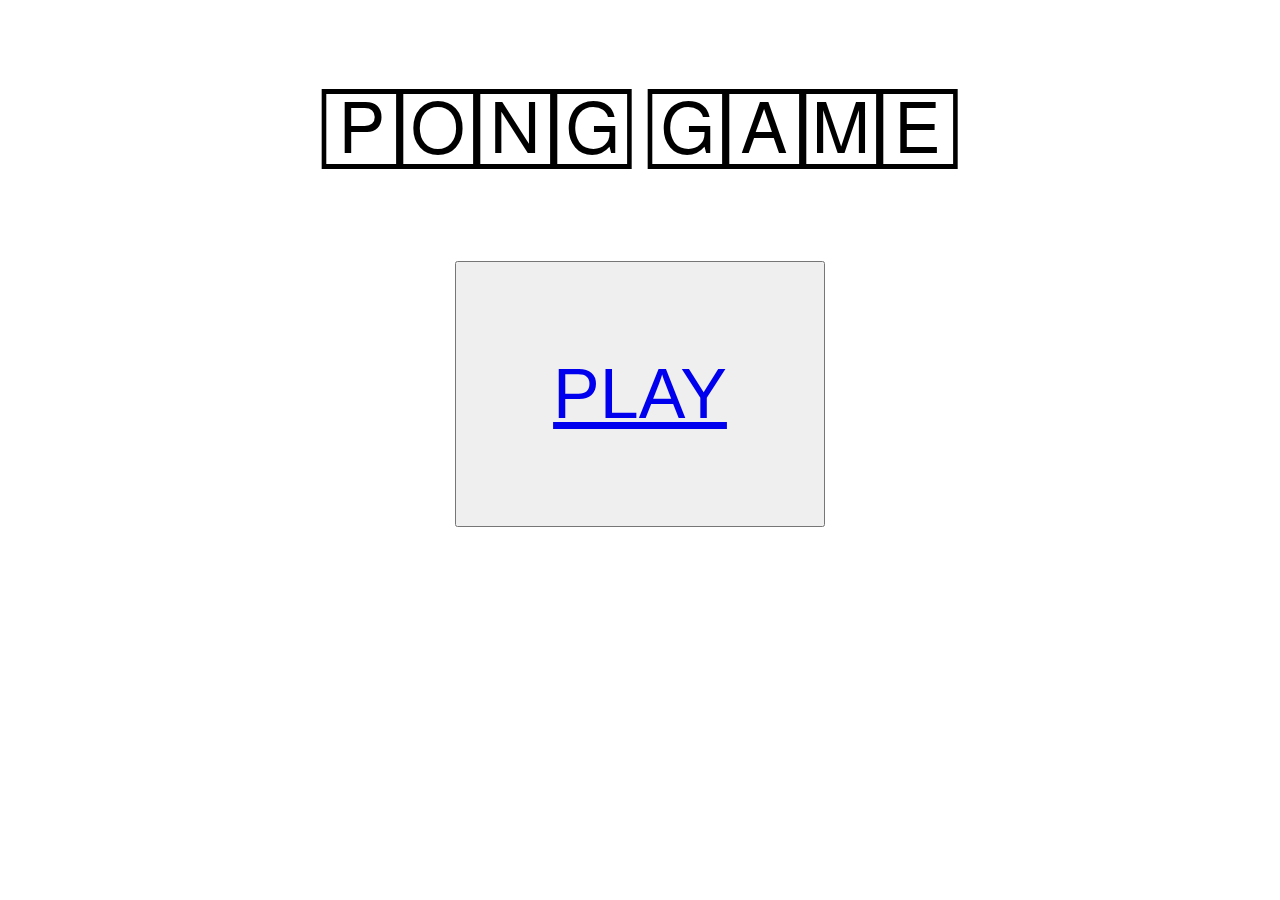
<file: public/index.html>
<!DOCTYPE html>
<html lang="fr">
<head>
    <meta charset="UTF-8">
    <meta http-equiv="X-UA-Compatible" content="IE=edge">
    <meta name="viewport" content="width=device-width, initial-scale=1.0">
    <link href="https://cdn.jsdelivr.net/npm/bootstrap@5.1.3/dist/css/bootstrap.min.css" rel="stylesheet" integrity="sha384-1BmE4kWBq78iYhFldvKuhfTAU6auU8tT94WrHftjDbrCEXSU1oBoqyl2QvZ6jIW3" crossorigin="anonymous">
    <link rel="stylesheet" href="style.css">
    <title>Acceuil</title>
</head>
<body>
    <p id="name">🄿🄾🄽🄶 🄶🄰🄼🄴</p>
    <div class="b">
        <button type="button" class="btn btn-outline-dark btn-lg"><a id="ref" href="play.html">PLAY</a></button>
    </div>
</body>
</html>
</file>
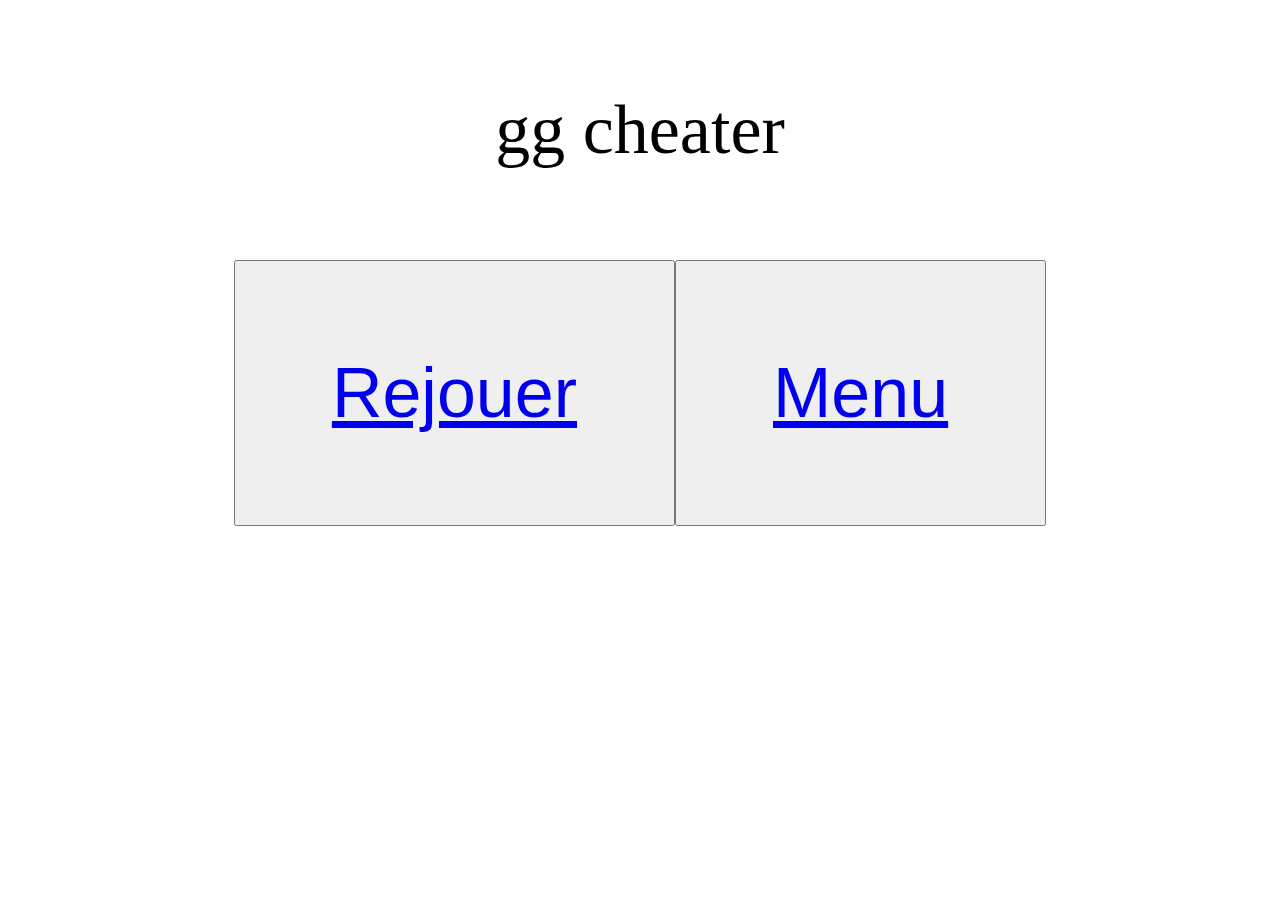
<file: public/gagner.html>
<!DOCTYPE html>
<html lang="fr">
<head>
    <meta charset="UTF-8">
    <meta http-equiv="X-UA-Compatible" content="IE=edge">
    <meta name="viewport" content="width=device-width, initial-scale=1.0">
    <link href="https://cdn.jsdelivr.net/npm/bootstrap@5.1.3/dist/css/bootstrap.min.css" rel="stylesheet" integrity="sha384-1BmE4kWBq78iYhFldvKuhfTAU6auU8tT94WrHftjDbrCEXSU1oBoqyl2QvZ6jIW3" crossorigin="anonymous">
    <link rel="stylesheet" href="style.css">
    <title>Acceuil</title>
</head>
<body>
    <p id="name">gg cheater</p>
    <div class="b">
        <button type="button" class="btn btn-outline-dark btn-lg"><a id="ref" href="play.html">Rejouer</a></button>
        <button type="button" class="btn btn-outline-dark btn-lg"><a id="ref" href="index.html">Menu</a></button>
    </div>
</body>
</html>
</file>
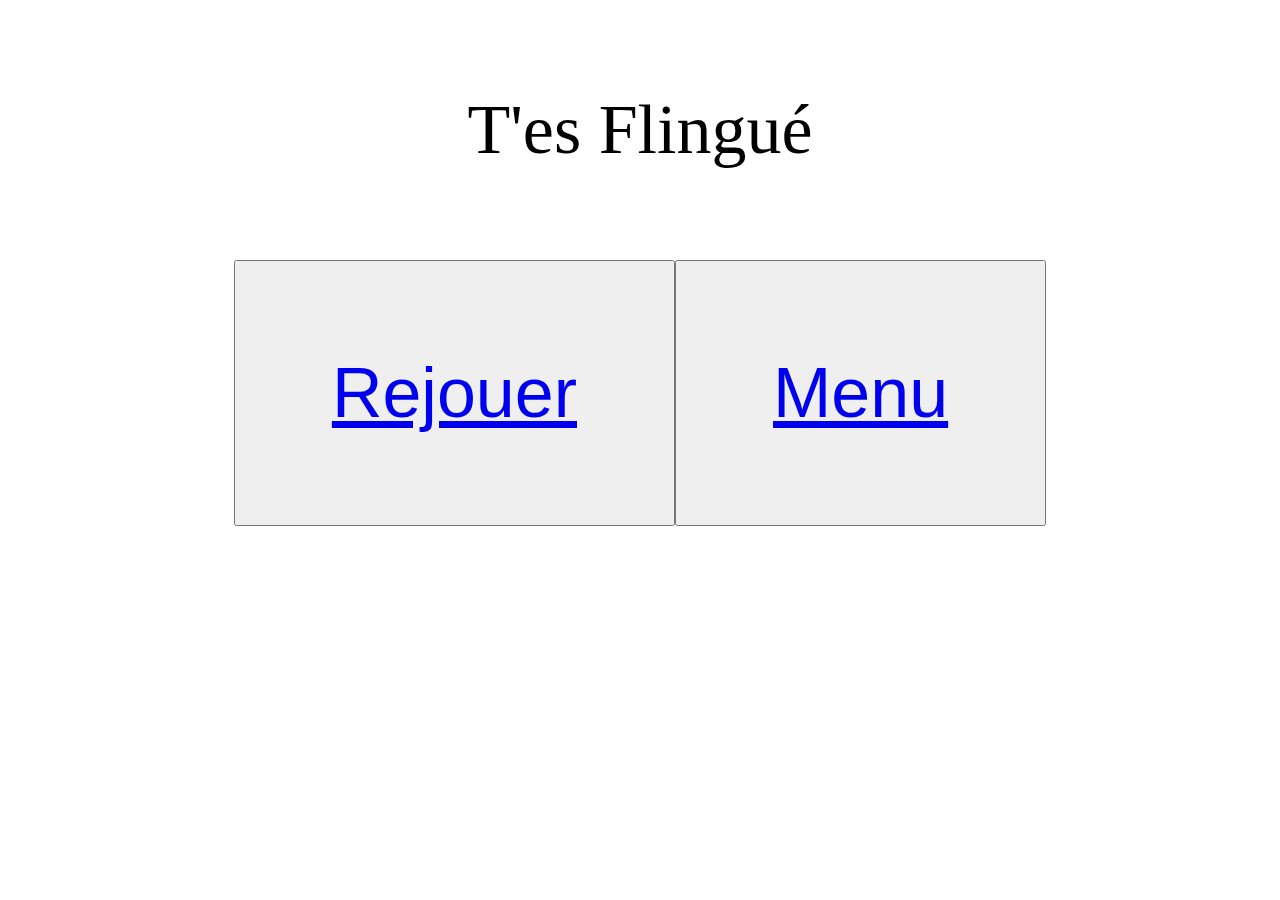
<file: public/perdu.html>
<!DOCTYPE html>
<html lang="fr">
<head>
    <meta charset="UTF-8">
    <meta http-equiv="X-UA-Compatible" content="IE=edge">
    <meta name="viewport" content="width=device-width, initial-scale=1.0">
    <link href="https://cdn.jsdelivr.net/npm/bootstrap@5.1.3/dist/css/bootstrap.min.css" rel="stylesheet" integrity="sha384-1BmE4kWBq78iYhFldvKuhfTAU6auU8tT94WrHftjDbrCEXSU1oBoqyl2QvZ6jIW3" crossorigin="anonymous">
    <link rel="stylesheet" href="style.css">
    <title>Acceuil</title>
</head>
<body>
    <p id="name">T'es Flingué</p>
    <div class="b">
        <button type="button" class="btn btn-outline-dark btn-lg"><a id="ref" href="play.html">Rejouer</a></button>
        <button type="button" class="btn btn-outline-dark btn-lg"><a id="ref" href="index.html">Menu</a></button>
    </div>
</body>
</html>
</file>
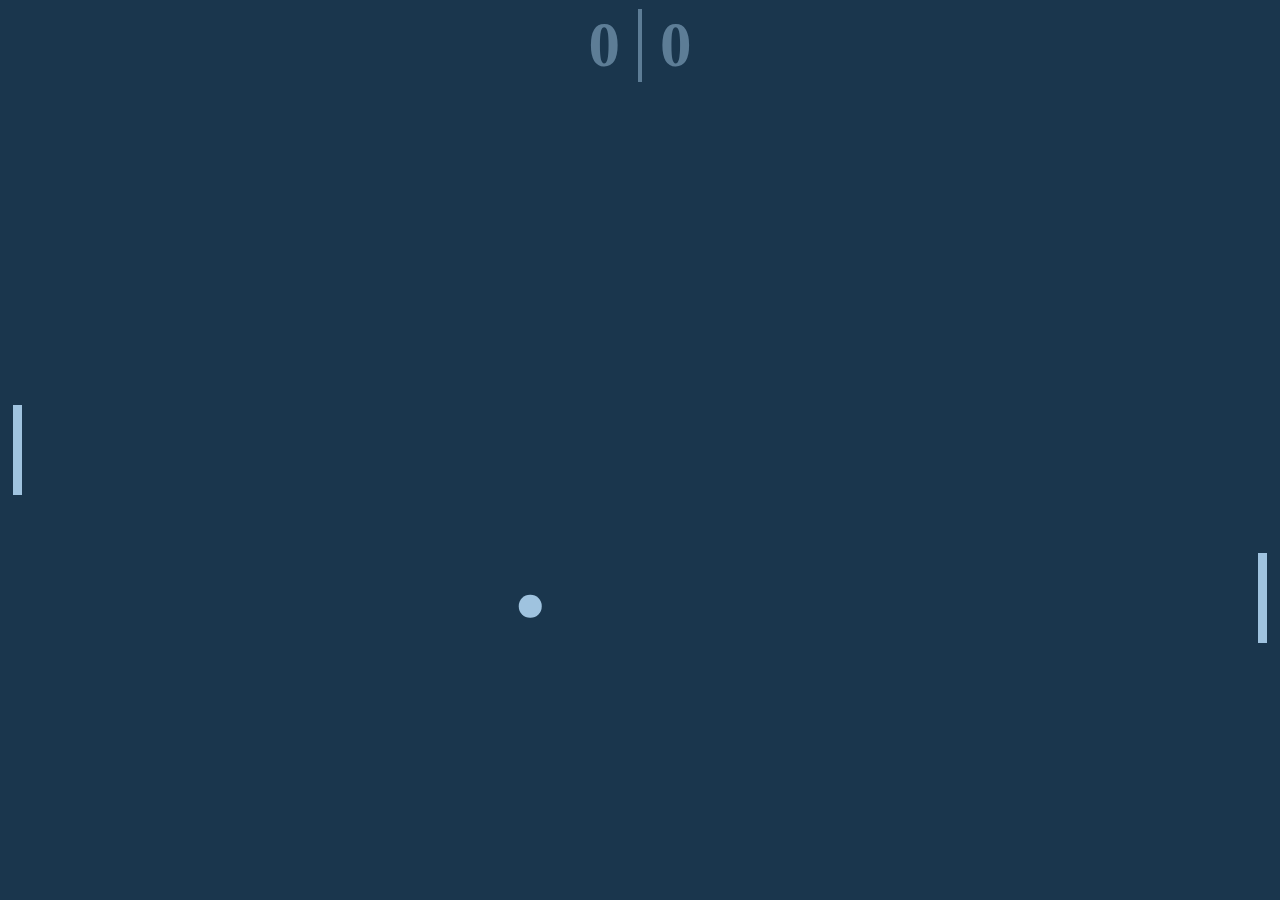
<file: public/play.html>
<!DOCTYPE html>
<html lang="fr">
<head>
  <meta charset="UTF-8">
  <meta http-equiv="X-UA-Compatible" content="IE=edge">
  <meta name="viewport" content="width=device-width, initial-scale=1.0">
  <link rel="stylesheet" href="index.css">
  <script src="script.js" type="module"></script>
  <title>play Pong</title>
</head>
<body>
  <div class="score">
    <div id="player-score">0</div>
    <div id="computer-score">0</div>
  </div>
  <div class="ball" id="ball"></div>
  <div class="paddle left" id="player-paddle"></div>
  <div class="paddle right" id="computer-paddle"></div>
</body>
</html>
</file>
<file: public/style.css>
body{
    background: url(https://www.itl.cat/pngfile/big/123-1238595_gameboy-video-games-retro-games-vintage-photography.png);
}
#name, .b, #ref{
    display: flex;
    justify-content: center;
     align-items: center;
     margin: 10vh;
     font-size: 70px;
}
</file>
<file: public/index.css>
*, *::after, *::before {
  box-sizing: border-box;
}

:root {
  --hue: 200;
  --saturation: 50%;
  --foreground-color: hsl(var(--hue), var(--saturation), 75%);
  --background-color: hsl(var(--hue), var(--saturation), 20%);
}

body {
  margin: 0;
  background-color: var(--background-color);
  overflow: hidden;
}

.paddle {
  --position: 50;

  position: absolute;
  background-color: var(--foreground-color);
  top: calc(var(--position) * 1vh);
  transform: translateY(-50%);
  width: 1vh;
  height: 10vh;
}

.paddle.left {
  left: 1vw;
}

.paddle.right {
  right: 1vw;
}

.ball {
  --x: 50;
  --y: 50;

  position: absolute;
  background-color: var(--foreground-color);
  left: calc(var(--x) * 1vw);
  top: calc(var(--y) * 1vh);
  border-radius: 50%;
  transform: translate(-50%, -50%);
  width: 2.5vh;
  height: 2.5vh;
}

.score {
  display: flex;
  justify-content: center;
  font-weight: bold;
  font-size: 7vh;
  color: var(--foreground-color);
}

.score > * {
  flex-grow: 1;
  flex-basis: 0;
  padding: 0 2vh;
  margin: 1vh 0;
  opacity: .5;
}

.score > :first-child {
  text-align: right;
  border-right: .5vh solid var(--foreground-color);
}
</file>
